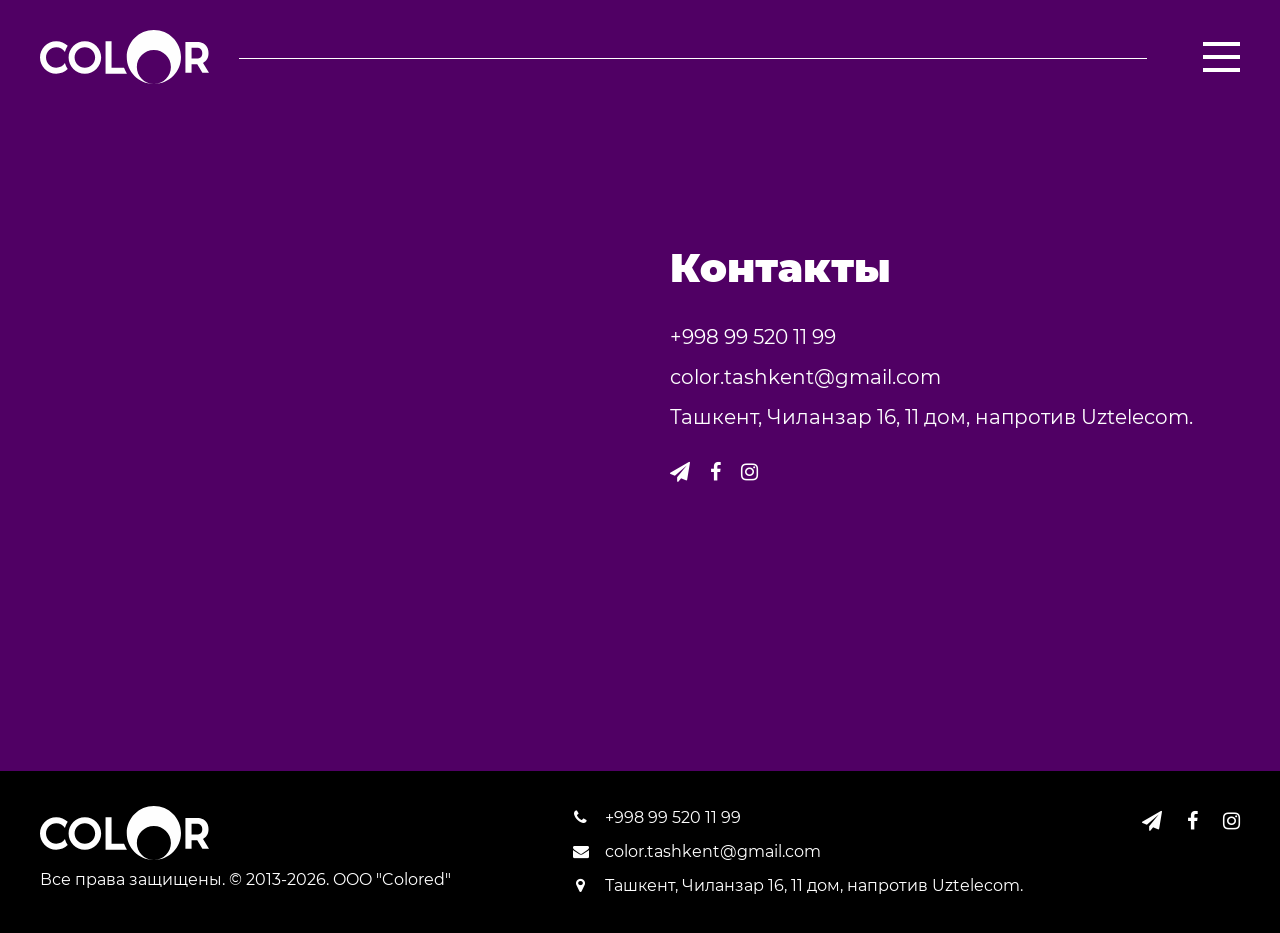
<file: color/contacts.html>
<!doctype html>
<html lang="en">
<head>
    <meta charset="UTF-8">
    <meta name="viewport"
          content="width=device-width, user-scalable=no, initial-scale=1.0, maximum-scale=1.0, minimum-scale=1.0">
    <meta http-equiv="X-UA-Compatible" content="ie=edge">
    <title>Главная</title>

    <link rel="shortcut icon" href="img/favicon.ico" type="image/x-icon">
<link rel="stylesheet" href="libs/font-awesome.min.css">
<link rel="stylesheet" href="libs/reset.css">
<link rel="stylesheet" href="libs/bootstrap/css/bootstrap.min.css">
<link rel="stylesheet" href="libs/animate.min.css">
<link rel="stylesheet" href="libs/aos/aos.css">
<link rel="stylesheet" href="css/main.min.css">



    <link rel="stylesheet" href="libs/owlcarousel/owl.carousel.min.css" type="text/css"/>
</head>
<body class="violet-bg contacts-page">

<div class="mobile-nav hide">

    <div class="mobile-nav__inner">
       <div class="my-container">
           <a class="hamburger-menu">
               <div class="bar"></div>
           </a>
       </div>

        <div class="mobile__menu">
            <ul>
                <li><a href="index.html">Фото</a></li>
                <li><a href="design.html">Дизайн</a></li>
                <li><a href="bantik.html">Подарки</a></li>
                <li><a href="contacts.html">Контакты</a></li>

            </ul>
        </div>

    </div>


</div>


<header class="header" data-aos="fade-up" data-aos-delay="100" data-aos-duration="500">
    <div class="my-container">
        <div class="header__wrap">
            <a href="index.html" class="logo">
                <svg width="169" height="54" viewBox="0 0 169 54" fill="none">
                    <path fill-rule="evenodd" clip-rule="evenodd"
                          d="M44.8671 11.2097C53.8607 11.2097 61.151 18.4687 61.151 27.4232C61.151 36.3773 53.8603 43.6363 44.8671 43.6363C35.8736 43.6363 28.5833 36.3773 28.5833 27.4232C28.5833 18.4687 35.8736 11.2097 44.8671 11.2097ZM44.8671 17.2095C50.5326 17.2095 55.1254 21.7823 55.1254 27.4232C55.1254 33.0637 50.5326 37.6369 44.8671 37.6369C39.2017 37.6369 34.6092 33.064 34.6092 27.4232C34.6092 21.7823 39.2017 17.2095 44.8671 17.2095ZM16.2839 11.2097C20.735 11.2097 24.7683 12.9884 27.7073 15.8704C26.4681 17.6913 25.5145 19.7203 24.9086 21.8933C23.0827 19.0754 19.9025 17.2095 16.2839 17.2095C10.6184 17.2095 6.02598 21.7823 6.02598 27.4232C6.02598 33.0637 10.6184 37.6369 16.2839 37.6369C19.9025 37.6369 23.0827 35.771 24.9086 32.9531C25.5145 35.126 26.4681 37.1554 27.7073 38.976C24.7679 41.858 20.7347 43.6367 16.2839 43.6367C7.29035 43.6367 0 36.3776 0 27.4235C0 18.469 7.29035 11.21 16.2839 11.21V11.2097ZM86.9495 43.6363H71.5621H71.3057H65.5587V11.2097H71.5621V37.659H84.0443C84.8035 39.7643 85.781 41.7652 86.9495 43.6367V43.6363ZM162.267 23.1677C162.267 24.8717 161.785 26.1937 160.821 27.1336C159.857 28.0737 158.45 28.5434 156.599 28.5434H151.577V17.7914H156.599C158.45 17.7914 159.857 18.254 160.821 19.1797C161.785 20.105 162.267 21.4346 162.267 23.1677ZM169 42.8203L163.028 32.9058C164.778 32.0247 166.128 30.7543 167.079 29.0942C168.03 27.4351 168.506 25.4589 168.506 23.1677C168.506 20.8762 168.036 18.8931 167.098 17.2187C166.16 15.5441 164.822 14.2515 163.085 13.3414C161.347 12.4309 159.3 11.9752 156.941 11.9752H145.415V42.8206H151.577V34.2281H156.941H157.246L162.381 42.8206H169V42.8203ZM113.879 0C128.857 0 140.999 12.0898 140.999 27.0028C140.999 41.7688 129.095 53.7642 114.321 53.9999C123.529 53.7661 130.921 46.2611 130.921 37.0371C130.921 27.6652 123.291 20.0684 113.879 20.0684C104.467 20.0684 96.8362 27.6656 96.8362 37.0371C96.8362 46.2611 104.228 53.7661 113.436 53.9999C98.6625 53.7642 86.7584 41.7685 86.7584 27.0028C86.7584 12.0898 98.9009 0 113.879 0L113.879 0Z"
                          fill="#FEFEFE"/>
                </svg>
            </a>

            <div class="header__border">

            </div>

            <div class="header__menu">

            </div>

            <a class="hamburger-menu">
                <div class="bar"></div>
            </a>

        </div>
    </div>
</header>



<div class="my-container">
    <section class="section mt-0">
        <div class="section__body mt-0">
            <div class="contacts">
                <div class="contacts__map"
                     data-aos="fade-up"
                     data-aos-delay="300"
                     data-aos-duration="500"
                >
                    <iframe
                            src="https://www.google.com/maps/embed?pb=!1m18!1m12!1m3!1d2998.457066864797!2d69.20052637379995!3d41.277155945572495!2m3!1f0!2f0!3f0!3m2!1i1024!2i768!4f13.1!3m3!1m2!1s0x38ae8943dca35c2f%3A0x4153a1918c37f359!2z0KTQvtGC0L7RgdGC0YPQtNC40Y8gIkNvbG9yIg!5e0!3m2!1sru!2s!4v1619345835436!5m2!1sru!2s"
                            width="100%"
                            height="450"
                            style="border:0;"
                            allowfullscreen=""
                            loading="lazy"
                    ></iframe>
                </div>

                <div class="contacts__text">
                    <h2 class="contacts__title"
                        data-aos="fade-up"
                        data-aos-delay="300"
                        data-aos-duration="500"
                    >Контакты</h2>
                    <div class="contacts__body">
                        <a href="#!" class="contacts__item"
                           data-aos="fade-up"
                           data-aos-delay="300"
                           data-aos-duration="500"
                        >
                            +998 99 520 11 99
                        </a>
                        <a href="#!" class="contacts__item"
                           data-aos="fade-up"
                           data-aos-delay="300"
                           data-aos-duration="500"
                        >
                            color.tashkent@gmail.com
                        </a>
                        <a href="#!" class="contacts__item"
                           data-aos="fade-up"
                           data-aos-delay="300"
                           data-aos-duration="500"
                        >
                            Ташкент, Чиланзар 16, 11 дом, напротив Uztelecom.
                        </a>
                    </div>
                    <div class="socials">
                        <a href="#!" class="socials__item"
                           data-aos="fade-up"
                           data-aos-delay="300"
                           data-aos-duration="500"
                        >
                            <i class="fa fa-paper-plane" aria-hidden="true"></i>
                        </a>
                        <a href="#!" class="socials__item"
                           data-aos="fade-up"
                           data-aos-delay="300"
                           data-aos-duration="500"
                        >
                            <i class="fa fa-facebook" aria-hidden="true"></i>
                        </a>
                        <a href="#!" class="socials__item"
                           data-aos="fade-up"
                           data-aos-delay="300"
                           data-aos-duration="500"
                        >
                            <i class="fa fa-instagram" aria-hidden="true"></i>
                        </a>
                    </div>
                </div>
            </div>
        </div>
    </section>
</div>


<footer class="footer">
    <div class="my-container">
        <div class="footer__wrap">
            <div class="footer__item">
                <div class="copyright">
                    <a href="index.html" class="footer__logo">
                        <img src="./img/svg/logo.svg" alt="">
                    </a>
                    <h5>Все права защищены. &copy; 2013-<span id="year"></span>. OOO "Colored" </h5>
                </div>
            </div>

            <div class="footer__item">
                <div class="footer__contacts">
                    <a href="tel: +998 99 520 11 99" class="footer__contacts-item">
                        <i class="fa fa-phone" aria-hidden="true"></i>
                        +998 99 520 11 99</a>
                    <a href="mailto: color.tashkent@gmail.com" class="footer__contacts-item">
                        <i class="fa fa-envelope" aria-hidden="true"></i>
                        color.tashkent@gmail.com</a>
                    <a href="#!" class="footer__contacts-item">
                        <i class="fa fa-map-marker" aria-hidden="true"></i>
                        Ташкент, Чиланзар 16, 11 дом, напротив Uztelecom.</a>
                </div>
            </div>
            <div class="footer__item">
                <div class="footer__socials">

                    <a href="" class="footer__socials-item">
                        <i class="fa fa-paper-plane" aria-hidden="true"></i>
                    </a>
                    <a href="" class="footer__socials-item">
                        <i class="fa fa-facebook" aria-hidden="true"></i>
                    </a>
                    <a href="" class="footer__socials-item">
                        <i class="fa fa-instagram" aria-hidden="true"></i>
                    </a>

                </div>
            </div>
        </div>
    </div>
</footer>

<script>
    document.getElementById("year").innerHTML = new Date().getFullYear();
</script>

<script src="libs/jquery-3.5.1.min.js"></script>
<script src="libs/bootstrap/js/popper.js"></script>
<script src="libs/bootstrap/js/bootstrap.min.js"></script>
<script src="libs/inputMask.min.js"></script>
<script src="libs/aos/aos.js"></script>
<script src="libs/parallax/jquery.parallax.min.js"></script>
<script src="js/main.js"></script>




<script src="libs/owlcarousel/owl.carousel.min.js"></script>
<script src="libs/match-height.js"></script>

<script>
    $(document).ready(function () {
        let $scene = $('.parallax-js').parallax({
            scalarX: 100,
            scalarY: 100,
        });
    });

    $('.photosession__slider').owlCarousel({
        loop: true,
        margin: 30,
        nav: true,
        responsive: {
            0: {
                items: 1
            },
            600: {
                items: 3
            },
            1000: {
                items: 3
            }
        }
    })

    $(function () {
        $('.photosession__slider-item').matchHeight();
    });


</script>

</body>


</html>
</file>
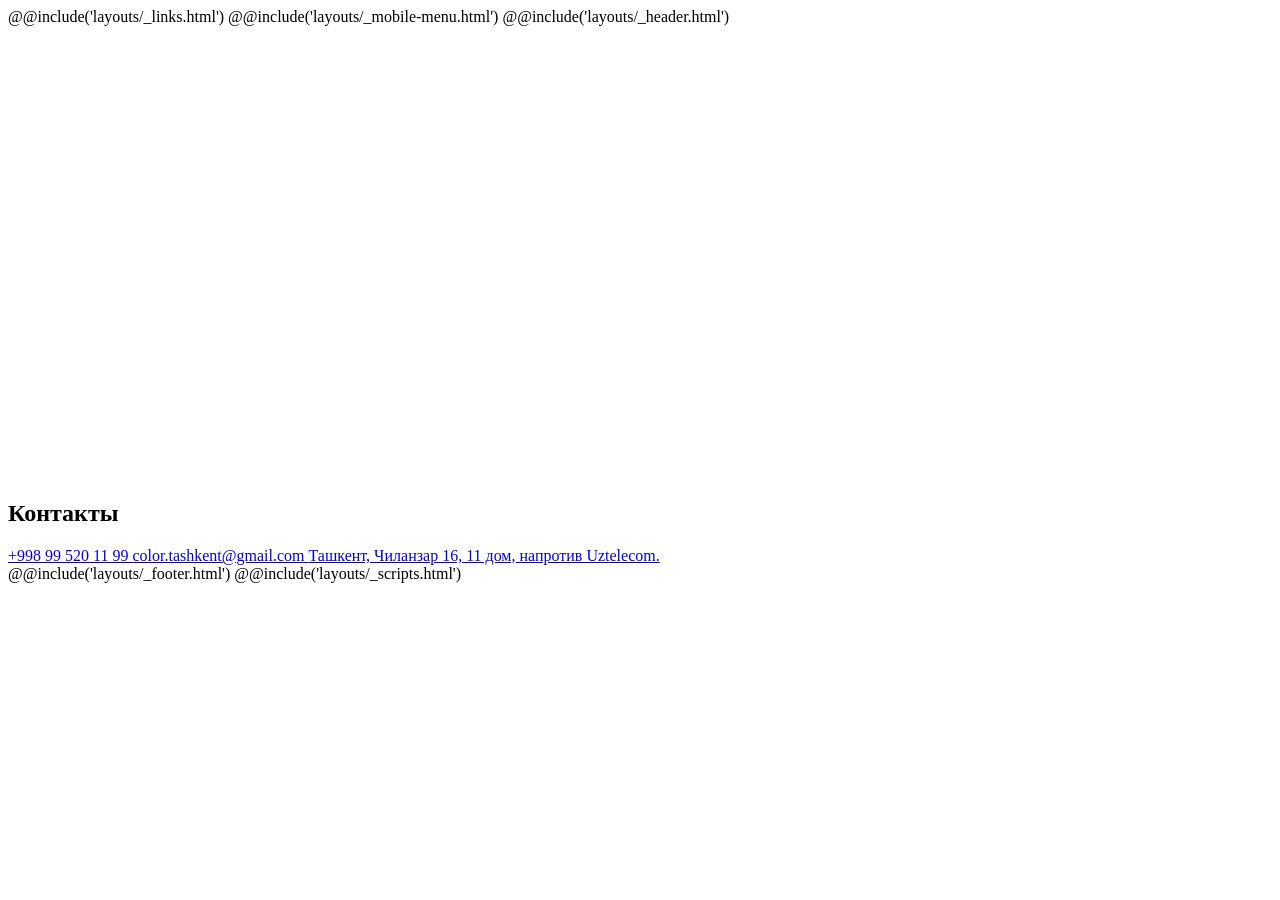
<file: src/contacts.html>
<!doctype html>
<html lang="en">
<head>
    <meta charset="UTF-8">
    <meta name="viewport"
          content="width=device-width, user-scalable=no, initial-scale=1.0, maximum-scale=1.0, minimum-scale=1.0">
    <meta http-equiv="X-UA-Compatible" content="ie=edge">
    <title>Главная</title>

    @@include('layouts/_links.html')
    <link rel="stylesheet" href="libs/owlcarousel/owl.carousel.min.css" type="text/css"/>
</head>
<body class="violet-bg contacts-page">

@@include('layouts/_mobile-menu.html')

@@include('layouts/_header.html')

<div class="my-container">
    <section class="section mt-0">
        <div class="section__body mt-0">
            <div class="contacts">
                <div class="contacts__map"
                     data-aos="fade-up"
                     data-aos-delay="300"
                     data-aos-duration="500"
                >
                    <iframe
                            src="https://www.google.com/maps/embed?pb=!1m18!1m12!1m3!1d2998.457066864797!2d69.20052637379995!3d41.277155945572495!2m3!1f0!2f0!3f0!3m2!1i1024!2i768!4f13.1!3m3!1m2!1s0x38ae8943dca35c2f%3A0x4153a1918c37f359!2z0KTQvtGC0L7RgdGC0YPQtNC40Y8gIkNvbG9yIg!5e0!3m2!1sru!2s!4v1619345835436!5m2!1sru!2s"
                            width="100%"
                            height="450"
                            style="border:0;"
                            allowfullscreen=""
                            loading="lazy"
                    ></iframe>
                </div>

                <div class="contacts__text">
                    <h2 class="contacts__title"
                        data-aos="fade-up"
                        data-aos-delay="300"
                        data-aos-duration="500"
                    >Контакты</h2>
                    <div class="contacts__body">
                        <a href="#!" class="contacts__item"
                           data-aos="fade-up"
                           data-aos-delay="300"
                           data-aos-duration="500"
                        >
                            +998 99 520 11 99
                        </a>
                        <a href="#!" class="contacts__item"
                           data-aos="fade-up"
                           data-aos-delay="300"
                           data-aos-duration="500"
                        >
                            color.tashkent@gmail.com
                        </a>
                        <a href="#!" class="contacts__item"
                           data-aos="fade-up"
                           data-aos-delay="300"
                           data-aos-duration="500"
                        >
                            Ташкент, Чиланзар 16, 11 дом, напротив Uztelecom.
                        </a>
                    </div>
                    <div class="socials">
                        <a href="#!" class="socials__item"
                           data-aos="fade-up"
                           data-aos-delay="300"
                           data-aos-duration="500"
                        >
                            <i class="fa fa-paper-plane" aria-hidden="true"></i>
                        </a>
                        <a href="#!" class="socials__item"
                           data-aos="fade-up"
                           data-aos-delay="300"
                           data-aos-duration="500"
                        >
                            <i class="fa fa-facebook" aria-hidden="true"></i>
                        </a>
                        <a href="#!" class="socials__item"
                           data-aos="fade-up"
                           data-aos-delay="300"
                           data-aos-duration="500"
                        >
                            <i class="fa fa-instagram" aria-hidden="true"></i>
                        </a>
                    </div>
                </div>
            </div>
        </div>
    </section>
</div>


@@include('layouts/_footer.html')

@@include('layouts/_scripts.html')


<script src="libs/owlcarousel/owl.carousel.min.js"></script>
<script src="libs/match-height.js"></script>

<script>
    $(document).ready(function () {
        let $scene = $('.parallax-js').parallax({
            scalarX: 100,
            scalarY: 100,
        });
    });

    $('.photosession__slider').owlCarousel({
        loop: true,
        margin: 30,
        nav: true,
        responsive: {
            0: {
                items: 1
            },
            600: {
                items: 3
            },
            1000: {
                items: 3
            }
        }
    })

    $(function () {
        $('.photosession__slider-item').matchHeight();
    });


</script>

</body>


</html>
</file>
<file: color/css/main.min.css>
@font-face{font-family:Montserrat-Regular;font-display:swap;src:url(../fonts/Montserrat-Regular.woff) format("woff"),url(../fonts/Montserrat-Regular.woff2) format("woff2");font-weight:400;font-style:normal}@font-face{font-family:Montserrat-Medium;font-display:swap;src:url(../fonts/Montserrat-Medium.woff) format("woff"),url(../fonts/Montserrat-Medium.woff2) format("woff2");font-weight:500;font-style:normal}@font-face{font-family:Montserrat-Bold;font-display:swap;src:url(../fonts/Montserrat-Bold.woff) format("woff"),url(../fonts/Montserrat-Bold.woff2) format("woff2");font-weight:700;font-style:normal}@font-face{font-family:Montserrat-Black;font-display:swap;src:url(../fonts/Montserrat-Black.woff) format("woff"),url(../fonts/Montserrat-Black.woff2) format("woff2");font-weight:900;font-style:normal}html{scroll-behavior:smooth}*{-webkit-box-sizing:border-box;box-sizing:border-box}body{width:100%;margin:0 auto;padding:0;overflow-x:hidden;position:relative;-webkit-font-smoothing:antialiased;text-rendering:optimizeLegibility;font-family:Montserrat-Regular,sans-serif;font-weight:400;min-height:100vh}a,h1,h2,h3,h4,h5,h6,li,p,ul{padding:0;margin:0}a,a:active,a:focus,a:hover{color:#fff;text-decoration:none;outline:0}button{outline:0!important;border:transparent}input{text-decoration:none;outline:0}ul li{list-style-type:none}.my-container{width:100%;max-width:1260px;margin-left:auto;margin-right:auto;display:block;padding-left:15px;padding-right:15px}::-webkit-scrollbar{width:8px;height:8px}::-webkit-scrollbar-track{background:#fff}::-webkit-scrollbar-thumb{background:#500064}.bold-text{font-family:Montserrat-Black,sans-serif;font-weight:700}@-webkit-keyframes fade-in{0%{opacity:0}100%{opacity:1}}@keyframes fade-in{0%{opacity:0}100%{opacity:1}}@-webkit-keyframes text-focus-in{0%{-webkit-filter:blur(12px);filter:blur(12px);opacity:0}100%{-webkit-filter:blur(0);filter:blur(0);opacity:1}}@keyframes text-focus-in{0%{-webkit-filter:blur(12px);filter:blur(12px);opacity:0}100%{-webkit-filter:blur(0);filter:blur(0);opacity:1}}@-webkit-keyframes jello-horizontal{0%{-webkit-transform:scale3d(1,1,1);transform:scale3d(1,1,1)}30%{-webkit-transform:scale3d(1.25,.75,1);transform:scale3d(1.25,.75,1)}40%{-webkit-transform:scale3d(.75,1.25,1);transform:scale3d(.75,1.25,1)}50%{-webkit-transform:scale3d(1.15,.85,1);transform:scale3d(1.15,.85,1)}65%{-webkit-transform:scale3d(.95,1.05,1);transform:scale3d(.95,1.05,1)}75%{-webkit-transform:scale3d(1.05,.95,1);transform:scale3d(1.05,.95,1)}100%{-webkit-transform:scale3d(1,1,1);transform:scale3d(1,1,1)}}@keyframes jello-horizontal{0%{-webkit-transform:scale3d(1,1,1);transform:scale3d(1,1,1)}30%{-webkit-transform:scale3d(1.25,.75,1);transform:scale3d(1.25,.75,1)}40%{-webkit-transform:scale3d(.75,1.25,1);transform:scale3d(.75,1.25,1)}50%{-webkit-transform:scale3d(1.15,.85,1);transform:scale3d(1.15,.85,1)}65%{-webkit-transform:scale3d(.95,1.05,1);transform:scale3d(.95,1.05,1)}75%{-webkit-transform:scale3d(1.05,.95,1);transform:scale3d(1.05,.95,1)}100%{-webkit-transform:scale3d(1,1,1);transform:scale3d(1,1,1)}}@-webkit-keyframes fade-in{0%{opacity:0}100%{opacity:1}}@keyframes fade-in{0%{opacity:0}100%{opacity:1}}@-webkit-keyframes text-focus-in{0%{-webkit-filter:blur(12px);filter:blur(12px);opacity:0}100%{-webkit-filter:blur(0);filter:blur(0);opacity:1}}@keyframes text-focus-in{0%{-webkit-filter:blur(12px);filter:blur(12px);opacity:0}100%{-webkit-filter:blur(0);filter:blur(0);opacity:1}}@-webkit-keyframes jello-horizontal{0%{-webkit-transform:scale3d(1,1,1);transform:scale3d(1,1,1)}30%{-webkit-transform:scale3d(1.25,.75,1);transform:scale3d(1.25,.75,1)}40%{-webkit-transform:scale3d(.75,1.25,1);transform:scale3d(.75,1.25,1)}50%{-webkit-transform:scale3d(1.15,.85,1);transform:scale3d(1.15,.85,1)}65%{-webkit-transform:scale3d(.95,1.05,1);transform:scale3d(.95,1.05,1)}75%{-webkit-transform:scale3d(1.05,.95,1);transform:scale3d(1.05,.95,1)}100%{-webkit-transform:scale3d(1,1,1);transform:scale3d(1,1,1)}}@keyframes jello-horizontal{0%{-webkit-transform:scale3d(1,1,1);transform:scale3d(1,1,1)}30%{-webkit-transform:scale3d(1.25,.75,1);transform:scale3d(1.25,.75,1)}40%{-webkit-transform:scale3d(.75,1.25,1);transform:scale3d(.75,1.25,1)}50%{-webkit-transform:scale3d(1.15,.85,1);transform:scale3d(1.15,.85,1)}65%{-webkit-transform:scale3d(.95,1.05,1);transform:scale3d(.95,1.05,1)}75%{-webkit-transform:scale3d(1.05,.95,1);transform:scale3d(1.05,.95,1)}100%{-webkit-transform:scale3d(1,1,1);transform:scale3d(1,1,1)}}.violet-bg{background:#500064;color:#fff}.light-bg{background-color:#fff;color:#500064}.light-bg .main-btn{border-color:#500064;color:#500064}.light-bg .main-btn:hover{color:#fff;background-color:#500064}.light-bg .logo path{fill:#500064}.light-bg .header__border{border-color:#500064}.light-bg .mobile-nav__inner .bar{background:0 0}.light-bg .mobile-nav__inner .bar::before{background:#fff}.light-bg .mobile-nav__inner .bar::after{background:#fff}.light-bg .bar{background:#500064}.light-bg .bar::before{background:#500064}.light-bg .bar::after{background:#500064}.light-bg .hero__banner{color:#500064}.light-bg h1,.light-bg h2,.light-bg h3,.light-bg h4,.light-bg h5,.light-bg h6,.light-bg p{color:#500064}.light-bg .accordion__heading:hover h2{color:#fff}.light-bg .accordion__heading.active h2{color:#fff}.pink-bg{background-color:#ffdfe0;color:#500064}.pink-bg .main-btn{border-color:#500064;color:#500064}.pink-bg .main-btn:hover{background-color:#500064;color:#fff}.pink-bg .logo path{fill:#500064}.pink-bg .header__border{border-color:#500064}.pink-bg .mobile-nav__inner .bar{background:0 0}.pink-bg .mobile-nav__inner .bar::before{background:#fff}.pink-bg .mobile-nav__inner .bar::after{background:#fff}.pink-bg .bar{background:#500064}.pink-bg .bar::before{background:#500064}.pink-bg .bar::after{background:#500064}.pink-bg .hero__banner{color:#500064}.pink-bg h1,.pink-bg h2,.pink-bg h3,.pink-bg h4,.pink-bg h5,.pink-bg h6,.pink-bg p{color:#500064}.pink-bg .hero__banner-link{color:#500064}.hamburger-menu{position:relative;cursor:pointer}.bar,.bar:after,.bar:before{width:37px;height:4px}.bar{position:relative;-webkit-transform:translateY(25px);-ms-transform:translateY(25px);transform:translateY(25px);background:#fff;-webkit-transition:all 0s .3s;-o-transition:all 0s .3s;transition:all 0s .3s}.bar.animate{background:rgba(255,255,255,0)}.bar.animate::after{top:0;-webkit-transform:rotate(45deg);-ms-transform:rotate(45deg);transform:rotate(45deg);-webkit-transition:top .3s cubic-bezier(.23,1,.32,1),-webkit-transform .3s .3s cubic-bezier(.23,1,.32,1);transition:top .3s cubic-bezier(.23,1,.32,1),-webkit-transform .3s .3s cubic-bezier(.23,1,.32,1);-o-transition:top .3s cubic-bezier(.23,1,.32,1),transform .3s .3s cubic-bezier(.23,1,.32,1);transition:top .3s cubic-bezier(.23,1,.32,1),transform .3s .3s cubic-bezier(.23,1,.32,1);transition:top .3s cubic-bezier(.23,1,.32,1),transform .3s .3s cubic-bezier(.23,1,.32,1),-webkit-transform .3s .3s cubic-bezier(.23,1,.32,1)}.bar.animate::before{bottom:0;-webkit-transform:rotate(-45deg);-ms-transform:rotate(-45deg);transform:rotate(-45deg);-webkit-transition:bottom .3s cubic-bezier(.23,1,.32,1),-webkit-transform .3s .3s cubic-bezier(.23,1,.32,1);transition:bottom .3s cubic-bezier(.23,1,.32,1),-webkit-transform .3s .3s cubic-bezier(.23,1,.32,1);-o-transition:bottom .3s cubic-bezier(.23,1,.32,1),transform .3s .3s cubic-bezier(.23,1,.32,1);transition:bottom .3s cubic-bezier(.23,1,.32,1),transform .3s .3s cubic-bezier(.23,1,.32,1);transition:bottom .3s cubic-bezier(.23,1,.32,1),transform .3s .3s cubic-bezier(.23,1,.32,1),-webkit-transform .3s .3s cubic-bezier(.23,1,.32,1)}.bar::before{content:"";position:absolute;left:0;bottom:13px;background:#fff;-webkit-transition:bottom .3s .3s cubic-bezier(.23,1,.32,1),-webkit-transform .3s cubic-bezier(.23,1,.32,1);transition:bottom .3s .3s cubic-bezier(.23,1,.32,1),-webkit-transform .3s cubic-bezier(.23,1,.32,1);-o-transition:bottom .3s .3s cubic-bezier(.23,1,.32,1),transform .3s cubic-bezier(.23,1,.32,1);transition:bottom .3s .3s cubic-bezier(.23,1,.32,1),transform .3s cubic-bezier(.23,1,.32,1);transition:bottom .3s .3s cubic-bezier(.23,1,.32,1),transform .3s cubic-bezier(.23,1,.32,1),-webkit-transform .3s cubic-bezier(.23,1,.32,1)}.bar::after{content:"";position:absolute;left:0;top:13px;background:#fff;-webkit-transition:top .3s .3s cubic-bezier(.23,1,.32,1),-webkit-transform .3s cubic-bezier(.23,1,.32,1);transition:top .3s .3s cubic-bezier(.23,1,.32,1),-webkit-transform .3s cubic-bezier(.23,1,.32,1);-o-transition:top .3s .3s cubic-bezier(.23,1,.32,1),transform .3s cubic-bezier(.23,1,.32,1);transition:top .3s .3s cubic-bezier(.23,1,.32,1),transform .3s cubic-bezier(.23,1,.32,1);transition:top .3s .3s cubic-bezier(.23,1,.32,1),transform .3s cubic-bezier(.23,1,.32,1),-webkit-transform .3s cubic-bezier(.23,1,.32,1)}.show{left:0;opacity:1}.hide{opacity:0;left:100%}.mobile-nav{background:#500064;position:fixed;top:0;z-index:100;width:100vw;height:100vh;text-align:center;display:-webkit-box;display:-ms-flexbox;display:flex;-webkit-box-align:center;-ms-flex-align:center;align-items:center;-webkit-box-pack:center;-ms-flex-pack:center;justify-content:center;padding:0}.mobile-nav__inner{width:100%;display:-webkit-box;display:-ms-flexbox;display:flex;-webkit-box-orient:vertical;-webkit-box-direction:normal;-ms-flex-direction:column;flex-direction:column;min-height:100vh;padding:30px 0}.mobile-nav__inner .hamburger-menu{width:40px;height:45px;margin-left:auto}.mobile-nav .hamburger-menu{margin-bottom:50px;display:-webkit-box;display:-ms-flexbox;display:flex;-webkit-box-pack:end;-ms-flex-pack:end;justify-content:flex-end}.mobile-nav .mobile__menu{display:-webkit-box;display:-ms-flexbox;display:flex;-webkit-box-align:center;-ms-flex-align:center;align-items:center;-webkit-box-pack:center;-ms-flex-pack:center;justify-content:center;min-height:80vh}.mobile-nav .mobile__menu ul{display:-webkit-inline-box;display:-ms-inline-flexbox;display:inline-flex;-ms-flex-wrap:wrap;flex-wrap:wrap;-webkit-box-orient:vertical;-webkit-box-direction:normal;-ms-flex-direction:column;flex-direction:column;position:relative;list-style:none;margin-top:auto;margin-bottom:auto;text-align:left}.mobile-nav .mobile__menu ul li{display:block}.mobile-nav .mobile__menu a{text-align:center;font-size:4vw;color:#fff;opacity:0;-webkit-transition:opacity .9s ease-in-out;-o-transition:opacity .9s ease-in-out;transition:opacity .9s ease-in-out;text-transform:uppercase;font-family:Montserrat-Black,sans-serif;display:-webkit-inline-box;display:-ms-inline-flexbox;display:inline-flex;margin:10px 0;position:relative}.mobile-nav .mobile__menu a:hover::before{width:100%}.mobile-nav .mobile__menu a::before{content:'';position:absolute;top:calc(100% + 3px);width:0;height:5px;background-color:#fff;-webkit-transition:.3s;-o-transition:.3s;transition:.3s}.mobile-nav.show a{text-align:center;font-size:4vw;color:#fff;opacity:1}body{position:relative;z-index:1}.hero__banner-wrap{display:-webkit-box;display:-ms-flexbox;display:flex;-ms-flex-wrap:wrap;flex-wrap:wrap;width:100%;min-height:calc(100vh - 154px)}.hero__banner-content{width:50%;display:-webkit-box;display:-ms-flexbox;display:flex;-webkit-box-orient:vertical;-webkit-box-direction:normal;-ms-flex-direction:column;flex-direction:column;-ms-flex-wrap:wrap;flex-wrap:wrap;-webkit-box-pack:center;-ms-flex-pack:center;justify-content:center}.hero__banner-heading{max-width:600px;font-size:70px;font-family:Monsterrat-Bold,sans-serif;font-weight:700;text-transform:uppercase}.hero__banner-text{font-size:20px;margin-top:20px}.hero__banner-flex{display:-webkit-box;display:-ms-flexbox;display:flex;-ms-flex-wrap:wrap;flex-wrap:wrap;width:100%;-webkit-box-align:center;-ms-flex-align:center;align-items:center;margin-top:50px}.hero__banner .main-btn{margin-right:44px}.hero__banner-link{font-size:20px}.hero__banner-link .fa{margin-right:10px}.hero__banner-photo{width:50%;position:relative;display:-webkit-box;display:-ms-flexbox;display:flex;-webkit-box-align:center;-ms-flex-align:center;align-items:center;-webkit-box-pack:center;-ms-flex-pack:center;justify-content:center;padding:20px 20px 20px 100px}.hero__banner-bg{padding:50px 50px 50px 100px;position:absolute;top:0;left:0;-o-object-fit:contain;object-fit:contain;width:100%;height:100%;z-index:1}.hero__banner-img{position:relative;z-index:2;width:100%;-o-object-fit:contain;object-fit:contain}.hero__advantages{margin-top:70px;display:-webkit-box;display:-ms-flexbox;display:flex;-ms-flex-wrap:wrap;flex-wrap:wrap}.hero__advantages-item{max-width:150px;margin-right:20px;margin-bottom:20px}.hero__advantages-icon{margin-bottom:10px;min-height:50px;display:-webkit-box;display:-ms-flexbox;display:flex;-webkit-box-align:center;-ms-flex-align:center;align-items:center}.hero__advantages-text{font-size:16px;line-height:normal}.section{color:#fff;padding:100px 0}.section__title{max-width:80%;margin:0 auto;text-align:center;font-size:72px;font-family:Montserrat-Bold,sans-serif;font-weight:700;text-transform:uppercase}.section__subtitle{font-size:20px;text-align:center;text-transform:uppercase;margin-top:15px}.section__body{margin-top:50px}.category__wrap{width:100%;display:-webkit-box;display:-ms-flexbox;display:flex;-webkit-box-orient:vertical;-webkit-box-direction:normal;-ms-flex-direction:column;flex-direction:column}.category__item{display:-webkit-box;display:-ms-flexbox;display:flex;max-width:53%;width:100%;position:relative;margin-top:-150px}.category__item:first-child{margin-top:0}.category__item-left{margin-right:auto;padding-left:40px}.category__item-left .category__item-title{-webkit-transform:rotate(-90deg) translateX(7%);-ms-transform:rotate(-90deg) translateX(7%);transform:rotate(-90deg) translateX(7%);top:50%;left:-110px}.category__item-left .category__item-photo{margin-left:auto}.category__item-right{margin-left:auto;padding-right:40px;position:relative;z-index:2}.category__item-right .category__item-title{-webkit-transform:rotate(90deg) translateX(7%);-ms-transform:rotate(90deg) translateX(7%);transform:rotate(90deg) translateX(7%);top:50%;right:-110px}.category__item-right .category__item-photo{margin-right:auto}.category__item-title{width:300px;overflow:hidden;position:absolute;text-align:center}.category__item-photo{max-width:570px;width:100%;-webkit-box-shadow:rgba(50,50,93,.25) 0 30px 60px -12px,rgba(0,0,0,.3) 0 18px 36px -18px;box-shadow:rgba(50,50,93,.25) 0 30px 60px -12px,rgba(0,0,0,.3) 0 18px 36px -18px}.category__item-photo img{width:100%;-o-object-fit:contain;object-fit:contain}.about{display:-webkit-box;display:-ms-flexbox;display:flex;width:100%}.about__title{font-size:70px;font-family:Montserrat-Black,sans-serif;color:#fff;text-transform:uppercase}.about__body{margin-top:50px}.about__body p{font-size:20px}.about__photo{position:-webkit-sticky;position:sticky;top:20px;height:100%;max-width:340px;width:100%;margin-right:60px;margin-top:140px}.about__content{width:100%;-webkit-box-flex:0;-ms-flex:0 0 1;flex:0 0 1}.photosession__slider .owl-nav{display:block!important}.photosession__slider .owl-nav span{font-size:100px}.photosession__slider .owl-prev{position:absolute;top:50%;-webkit-transform:translateY(-55%);-ms-transform:translateY(-55%);transform:translateY(-55%);left:-70px}.photosession__slider .owl-next{position:absolute;top:50%;-webkit-transform:translateY(-55%);-ms-transform:translateY(-55%);transform:translateY(-55%);right:-70px}.photosession__slider-item{padding:40px;border:1px solid #fff;display:-webkit-box;display:-ms-flexbox;display:flex;-webkit-box-orient:vertical;-webkit-box-direction:normal;-ms-flex-direction:column;flex-direction:column}.photosession__slider-title{font-size:30px;text-transform:uppercase;font-family:Montserrat-Bold,sans-serif}.photosession__slider-content{margin-top:20px;margin-bottom:20px}.photosession__slider-text{font-size:16px}.photosession__slider-price{margin-top:auto}.photosession__slider .main-btn{margin-top:30px;text-align:center}.portfolio__wrap{display:grid;grid-gap:30px;grid-template-columns:repeat(auto-fit,minmax(370px,1fr));grid-auto-rows:300px}.portfolio__item{position:relative}.portfolio__item img{width:100%;height:100%;border-radius:3px;-o-object-fit:cover;object-fit:cover;-webkit-transition:.3s;-o-transition:.3s;transition:.3s}.portfolio__item img:hover{cursor:pointer;-webkit-transform:scale(1.01);-ms-transform:scale(1.01);transform:scale(1.01)}.portfolio__item:nth-child(even){grid-row:span 2}.category-design__item{max-width:760px;width:100%;min-height:400px;overflow:hidden;position:relative;display:-webkit-box;display:-ms-flexbox;display:flex;-webkit-box-align:center;-ms-flex-align:center;align-items:center;padding:40px;margin-bottom:30px;-webkit-box-shadow:rgba(255,255,255,.1) 0 1px 1px 0 inset,rgba(50,50,93,.25) 0 50px 100px -20px,rgba(0,0,0,.3) 0 30px 60px -30px;box-shadow:rgba(255,255,255,.1) 0 1px 1px 0 inset,rgba(50,50,93,.25) 0 50px 100px -20px,rgba(0,0,0,.3) 0 30px 60px -30px}.category-design__item:hover .category-design__photo img{-webkit-transform:scale(1.1);-ms-transform:scale(1.1);transform:scale(1.1)}.category-design__item:last-child{margin-bottom:0}.category-design__item.left{margin-right:auto;-webkit-box-pack:end;-ms-flex-pack:end;justify-content:flex-end;text-align:right}.category-design__item.right{margin-left:auto;-webkit-box-pack:start;-ms-flex-pack:start;justify-content:flex-start}.category-design__item.right .category-design__title{-webkit-text-stroke-color:#500064}.category-design__item.right .category-design__photo::after{background:#000;background:-o-linear-gradient(190deg,rgba(0,0,0,0) 0,#fff 60%);background:linear-gradient(260deg,rgba(0,0,0,0) 0,#fff 60%)}.category-design__photo{position:absolute;top:0;left:0;width:100%;height:100%;z-index:0}.category-design__photo::after{content:'';position:absolute;top:0;left:0;width:100%;height:100%;background:#000;background:-webkit-gradient(linear,left top,right top,from(rgba(0,0,0,0)),color-stop(60%,#3a0049));background:-o-linear-gradient(left,rgba(0,0,0,0) 0,#3a0049 60%);background:linear-gradient(90deg,rgba(0,0,0,0) 0,#3a0049 60%)}.category-design__photo img{-webkit-transition:.5s;-o-transition:.5s;transition:.5s;width:100%;height:100%;-o-object-fit:cover;object-fit:cover}.category-design__title{position:relative;z-index:3;font-size:56px;font-family:Montserrat-Black,sans-serif;text-transform:uppercase;color:transparent!important;-webkit-text-stroke-width:1px;-webkit-text-stroke-color:#fff;-webkit-transition:1s;-o-transition:1s;transition:1s}.accordion__item{margin-bottom:36px;-webkit-transition:.3s;-o-transition:.3s;transition:.3s}.accordion__item:last-child{margin-bottom:0}.accordion__item:hover .accordion__heading{border-color:#500064;background-color:#500064;-webkit-box-shadow:rgba(149,157,165,.2) 0 8px 24px;box-shadow:rgba(149,157,165,.2) 0 8px 24px}.accordion__heading{padding:20px;border:2px solid #b6b6b6;color:#500064;cursor:pointer;-webkit-transition:.3s;-o-transition:.3s;transition:.3s;display:-webkit-box;display:-ms-flexbox;display:flex;-webkit-box-align:center;-ms-flex-align:center;align-items:center;-webkit-box-pack:start;-ms-flex-pack:start;justify-content:flex-start}.accordion__heading:hover .accordion__heading-icon .fa{color:#fff}.accordion__heading.active{border-color:#500064!important;background-color:#500064}.accordion__heading.active .accordion__heading-icon .fa{-webkit-transform:rotate(180deg);-ms-transform:rotate(180deg);transform:rotate(180deg);color:#fff}.accordion__heading h2{margin-right:20px}.accordion__heading-icon{display:-webkit-box;display:-ms-flexbox;display:flex;-webkit-box-align:center;-ms-flex-align:center;align-items:center;-webkit-box-pack:center;-ms-flex-pack:center;justify-content:center;margin-left:auto;color:#500064}.accordion__heading-icon .fa{font-size:32px;color:#500064;-webkit-transition:.3s;-o-transition:.3s;transition:.3s}.accordion__body{display:none;margin-top:20px;padding:20px;line-height:1.6;-webkit-animation:fade-in 1.2s cubic-bezier(.39,.575,.565,1) both;animation:fade-in 1.2s cubic-bezier(.39,.575,.565,1) both}.accordion__body p{font-size:20px;line-height:1.6;color:#500064}.accordion__body ul li{list-style-type:decimal;color:#500064;font-size:20px;line-height:1.6;margin-bottom:10px}.price-list__wrap{display:grid;grid-template-columns:1fr 1fr 1fr 1fr;grid-gap:30px}.price-list__item{width:100%;height:300px;border:1px solid #dcdcdc;padding:28px;-webkit-transition:.3s;-o-transition:.3s;transition:.3s;overflow:hidden;display:-webkit-box;display:-ms-flexbox;display:flex;-webkit-box-orient:vertical;-webkit-box-direction:normal;-ms-flex-direction:column;flex-direction:column;-webkit-box-shadow:rgba(100,100,111,.2) 0 7px 29px 0;box-shadow:rgba(100,100,111,.2) 0 7px 29px 0}.price-list__item:hover{background-color:#500064;-webkit-transition:.5s;-o-transition:.5s;transition:.5s;-webkit-transition-delay:2s;-o-transition-delay:2s;transition-delay:2s;-webkit-box-shadow:none;box-shadow:none}.price-list__item:hover .price-list__numb{height:0}.price-list__item:hover .price-list__title{color:#fff;-webkit-transition-delay:.5s;-o-transition-delay:.5s;transition-delay:.5s;-webkit-transition:1s;-o-transition:1s;transition:1s}.price-list__item:hover .price-list__content{display:block}.price-list__item:hover .price-list__text{-webkit-transition-delay:.4s;-o-transition-delay:.4s;transition-delay:.4s;-webkit-transition:.3s;-o-transition:.3s;transition:.3s;-webkit-animation:text-focus-in .3s cubic-bezier(.55,.085,.68,.53) both;animation:text-focus-in .3s cubic-bezier(.55,.085,.68,.53) both}.price-list__item:hover .price-list__bottom{display:-webkit-box;display:-ms-flexbox;display:flex;-webkit-transition-delay:.8s;-o-transition-delay:.8s;transition-delay:.8s;-webkit-animation:text-focus-in .5s cubic-bezier(.55,.085,.68,.53) both;animation:text-focus-in .5s cubic-bezier(.55,.085,.68,.53) both}.price-list__numb{color:transparent!important;-webkit-text-stroke-width:1px;-webkit-text-stroke-color:#500064;font-size:80px;font-family:Montserrat-Black,sans-serif;-webkit-transition:.2s;-o-transition:.2s;transition:.2s;height:96px;overflow:hidden}.price-list__title{font-size:30px;font-family:Montserrat-Bold,sans-serif;margin-bottom:10px;-webkit-transition:.3s;-o-transition:.3s;transition:.3s}.price-list__content{display:none;margin-bottom:20px}.price-list__text{color:#fff!important;-webkit-transition:.3s;-o-transition:.3s;transition:.3s}.price-list__bottom{display:none;-webkit-box-align:center;-ms-flex-align:center;align-items:center;-webkit-box-pack:justify;-ms-flex-pack:justify;justify-content:space-between;width:100%;margin-top:auto}.price-list__info{margin-right:20px}.price-list__info h6{color:#fff}.price-list__telegram .fa{font-size:40px;color:#fff}.cta{display:-webkit-box;display:-ms-flexbox;display:flex;width:100%;margin-top:70px}.cta__icons{display:-webkit-box;display:-ms-flexbox;display:flex;-webkit-box-align:center;-ms-flex-align:center;align-items:center;width:100%;max-width:380px;margin-right:20px}.cta__icons-item{display:-webkit-box;display:-ms-flexbox;display:flex;-webkit-box-align:center;-ms-flex-align:center;align-items:center;-webkit-box-pack:center;-ms-flex-pack:center;justify-content:center;max-width:170px;width:100%;max-height:110px;height:100%;margin-right:30px;border:1px solid #500064;padding:20px;-webkit-transition:.3s;-o-transition:.3s;transition:.3s}.cta__icons-item:hover{-webkit-box-shadow:rgba(100,100,111,.2) 0 7px 29px 0;box-shadow:rgba(100,100,111,.2) 0 7px 29px 0;background-color:#500064}.cta__icons-item:hover .fa{color:#fff}.cta__icons-item:last-child{margin-right:0}.cta__icons-item .fa{min-width:20px;display:-webkit-box;display:-ms-flexbox;display:flex;-webkit-box-align:center;-ms-flex-align:center;align-items:center;-webkit-box-pack:center;-ms-flex-pack:center;justify-content:center;font-size:30px;color:#500064}.cta__content{-webkit-box-flex:0;-ms-flex:0 0 1;flex:0 0 1}.cta__text{font-size:30px;line-height:normal;color:#b1b1b1!important}.category-bantik__item{display:-webkit-box;display:-ms-flexbox;display:flex;-webkit-box-align:center;-ms-flex-align:center;align-items:center;width:100%}.category-bantik__item:last-child{margin-bottom:0}.category-bantik__item.right .category-bantik__photo{-webkit-box-ordinal-group:3;-ms-flex-order:2;order:2}.category-bantik__item.right .category-bantik__content{-webkit-box-ordinal-group:2;-ms-flex-order:1;order:1}.category-bantik__photo{position:relative;max-width:51%;width:100%;overflow:hidden;-webkit-box-shadow:rgba(149,157,165,.2) 0 8px 24px;box-shadow:rgba(149,157,165,.2) 0 8px 24px}.category-bantik__photo img{width:100%;-o-object-fit:cover;object-fit:cover;-webkit-transition:.5s;-o-transition:.5s;transition:.5s}.category-bantik__content{padding:60px;-webkit-box-flex:0;-ms-flex:0 0 1;flex:0 0 1}.category-bantik__title{font-size:40px;font-family:Montserrat-Black,sans-serif}.product .section__body{text-align:center}.product__wrap{display:grid;grid-template-columns:1fr 1fr 1fr 1fr;grid-gap:30px}.product__item{width:100%}.product__item:hover .product__photo{-webkit-box-shadow:rgba(100,100,111,.2) 0 7px 29px 0;box-shadow:rgba(100,100,111,.2) 0 7px 29px 0}.product__photo{display:-webkit-box;display:-ms-flexbox;display:flex;-webkit-box-align:center;-ms-flex-align:center;align-items:center;-webkit-box-pack:center;-ms-flex-pack:center;justify-content:center;padding:30px;-webkit-transition:.3s;-o-transition:.3s;transition:.3s;border:1px solid #d3abac}.product__photo img{width:100%;-o-object-fit:contain;object-fit:contain;height:170px}.product__content{padding:20px;text-align:center}.product__title{font-size:20px;color:#500064}.download__catalog{border:1px solid #500064;padding:20px;margin-top:60px;display:-webkit-inline-box;display:-ms-inline-flexbox;display:inline-flex;-webkit-box-align:center;-ms-flex-align:center;align-items:center;-webkit-box-pack:center;-ms-flex-pack:center;justify-content:center}.download__catalog:hover{background-color:#500064}.download__catalog:hover .fa{color:#fff}.download__catalog:hover .download__catalog-text{color:#fff}.download__catalog-icon{margin-right:20px}.download__catalog-icon .fa{font-size:30px;color:#500064}.download__catalog-text{font-size:20px;color:#500064}.personal-work__item{display:-webkit-box;display:-ms-flexbox;display:flex;-ms-flex-wrap:wrap;flex-wrap:wrap;width:100%;-webkit-box-align:center;-ms-flex-align:center;align-items:center;margin-bottom:30px}.personal-work__item:nth-child(2) .personal-work__photo{-webkit-box-ordinal-group:3;-ms-flex-order:2;order:2}.personal-work__item:nth-child(2) .personal-work__content{-webkit-box-ordinal-group:2;-ms-flex-order:1;order:1}.personal-work__photo{padding:20px;width:100%;max-width:50%;display:-webkit-box;display:-ms-flexbox;display:flex;-webkit-box-align:center;-ms-flex-align:center;align-items:center;-webkit-box-pack:center;-ms-flex-pack:center;justify-content:center}.personal-work__photo img{width:100%;-o-object-fit:cover;object-fit:cover}.personal-work__content{padding:20px;width:100%;max-width:50%;display:-webkit-inline-box;display:-ms-inline-flexbox;display:inline-flex;-ms-flex-line-pack:center;align-content:center;-webkit-box-orient:vertical;-webkit-box-direction:normal;-ms-flex-direction:column;flex-direction:column;-webkit-box-pack:center;-ms-flex-pack:center;justify-content:center}.personal-work__title{font-size:50px;font-family:Montserrat-Black,sans-serif;margin-bottom:25px}.personal-work__text{font-size:16px;margin-bottom:20px;text-align:left}.personal-work .main-btn{margin:auto}.table-block{margin-bottom:30px}.table-block table{text-align:left}.table-block table td,.table-block table th{color:#500064;padding:10px}.table-block table th{color:#d3abac}.print{display:-webkit-box;display:-ms-flexbox;display:flex;-webkit-box-align:center;-ms-flex-align:center;align-items:center;width:100%}.print__content{-webkit-box-flex:0;-ms-flex:0 0 1;flex:0 0 1;margin-right:20px}.print__photo{max-width:800px;width:100%}.print__photo img{width:100%;-o-object-fit:contain;object-fit:contain}.print__title{font-size:40px;font-family:Montserrat-Bold,sans-serif;margin-bottom:36px}.contacts{display:-webkit-box;display:-ms-flexbox;display:flex;-ms-flex-wrap:wrap;flex-wrap:wrap;width:100%}.contacts__map{max-width:50%;width:100%}.contacts__text{max-width:50%;width:100%;padding:30px}.contacts__title{font-family:Montserrat-Black,sans-serif;font-size:40px;margin-bottom:30px}.contacts__body{margin-bottom:30px}.contacts__item{display:-webkit-box;display:-ms-flexbox;display:flex;margin-bottom:10px;font-size:20px}.socials{display:-webkit-box;display:-ms-flexbox;display:flex;-webkit-box-align:center;-ms-flex-align:center;align-items:center;width:100%}.socials__item{display:-webkit-box;display:-ms-flexbox;display:flex;-webkit-box-align:center;-ms-flex-align:center;align-items:center;-webkit-box-pack:center;-ms-flex-pack:center;justify-content:center;margin-right:20px;font-size:20px}.socials__item:last-child{margin-right:0}.contacts-page{display:-webkit-box;display:-ms-flexbox;display:flex;-webkit-box-orient:vertical;-webkit-box-direction:normal;-ms-flex-direction:column;flex-direction:column;-ms-flex-wrap:wrap;flex-wrap:wrap}.contacts-page .footer{margin-top:auto}.main-btn{border:1px solid #fff;padding:20px 40px;color:#fff;font-size:20px;-webkit-transition:.1s;-o-transition:.1s;transition:.1s}.main-btn:hover{background:#fff;color:#500064;border-color:#500064}.main-btn:active{-webkit-transform:scale(.9);-ms-transform:scale(.9);transform:scale(.9)}.header__wrap{padding:30px 0;display:-webkit-box;display:-ms-flexbox;display:flex;width:100%}.header__border{border-bottom:1px solid #fff;margin-right:56px;width:100%;margin-bottom:25px}.logo{margin-right:30px}.footer{margin-top:auto;background-color:#000}.footer__wrap{display:-webkit-box;display:-ms-flexbox;display:flex;width:100%;-ms-flex-wrap:wrap;flex-wrap:wrap;-webkit-box-pack:justify;-ms-flex-pack:justify;justify-content:space-between;padding:20px 0}.footer__logo{margin-bottom:10px;display:-webkit-inline-box;display:-ms-inline-flexbox;display:inline-flex}.footer .copyright h5{color:#fff;font-size:16px}.footer__item{margin:15px 30px 15px 0;font-size:16px}.footer__item:last-child{margin-right:0}.footer__contacts{display:block}.footer__contacts-item{display:block;margin-bottom:10px}.footer__contacts-item:last-child{margin-bottom:0}.footer__contacts-item .fa{text-align:center;min-width:20px;margin-right:10px}.footer__socials-item{font-size:20px;margin-left:20px;-webkit-transition:.3s;-o-transition:.3s;transition:.3s}.footer__socials-item:first-child{margin-left:0}@media (max-width:1450px){.my-container{max-width:1230px}.category__item-left .category__item-title{left:-130px}.category__item-right .category__item-title{right:-130px}}@media (max-width:1250px){.my-container{max-width:991px}.hero__banner-heading{font-size:48px}.hero__banner-text{font-size:16px}.main-btn{padding:15px 25px;font-size:16px}.about__title,.section__title{font-size:48px}.section{padding:70px 0}.category__item{width:48%;-webkit-box-orient:vertical;-webkit-box-direction:normal;-ms-flex-direction:column;flex-direction:column}.category__item-left .category__item-title{-webkit-transform:unset;-ms-transform:unset;transform:unset;left:0;text-align:left}.category__item-right .category__item-title{-webkit-transform:unset;-ms-transform:unset;transform:unset;left:0;text-align:right}.category__item-title{text-align:unset;position:relative;width:auto;-webkit-transform:unset;-ms-transform:unset;transform:unset;-webkit-box-ordinal-group:3;-ms-flex-order:2;order:2;margin-top:20px;font-size:18px}.category__item{margin-top:-110px}.hero__advantages-text{font-size:14px}.hero__advantages-icon img{width:30px}.hero__advantages-item{max-width:130px}.price-list__wrap{grid-template-columns:1fr 1fr 1fr}.category-bantik__content{padding:30px}.print__photo{max-width:500px}.photosession__slider{padding:0 30px}.photosession__slider .owl-prev{left:-20px}.photosession__slider .owl-next{right:-20px}}@media (max-width:991px){.my-container{max-width:768px}.hero__banner-content{width:100%;margin-bottom:50px}.hero__banner-heading{max-width:100%;text-align:center;text-transform:unset}.hero__banner-flex{-webkit-box-pack:center;-ms-flex-pack:center;justify-content:center;margin-left:auto;margin-right:auto}.hero__banner-photo{width:100%;max-width:500px;margin-left:auto;margin-right:auto;padding:20px}.hero__banner-bg{padding:50px}.hero__banner-img{padding:50px}.hero__banner-wrap{min-height:unset;margin-top:50px}.mobile-nav.show a{font-size:6vw}.mobile-nav__inner .hamburger-menu{height:0}.about{-ms-flex-wrap:wrap;flex-wrap:wrap}.about__photo{margin-top:50px;margin-left:auto;margin-right:auto;-webkit-box-ordinal-group:3;-ms-flex-order:2;order:2;max-width:250px}.about__photo img{width:100%}.hero__advantages{width:100%;text-align:center;-ms-flex-pack:distribute;justify-content:space-around}.hero__advantages-item{margin-left:20px}.hero__advantages-icon{-webkit-box-pack:center;-ms-flex-pack:center;justify-content:center}.hero__advantages-item{max-width:100%}.hero__advantages-icon{margin-bottom:20px}.hero__advantages-icon img{width:unset}.price-list__wrap{grid-template-columns:1fr 1fr}.cta__text{font-size:18px}.cta__icons-item{padding:10px}.pink-bg .hero__banner-img{padding-top:0;padding-bottom:0}.category-bantik__title{font-size:26px;font-family:Montserrat-Medium,sans-serif}.product__wrap{grid-template-columns:1fr 1fr 1fr}.personal-work__photo{max-width:30%;position:-webkit-sticky;position:sticky;top:30px;height:100%}.personal-work__content{max-width:70%}.personal-work__item{-webkit-box-align:start;-ms-flex-align:start;align-items:flex-start}.personal-work__title{font-size:32px}.print__photo{position:-webkit-sticky;position:sticky;top:30px;height:100%;max-width:360px}.print{-webkit-box-align:start;-ms-flex-align:start;align-items:flex-start}}@media (max-width:768px){.hamburger-menu{display:block;right:30px}.category__item{width:50%;margin-top:0}.category__wrap{display:grid;grid-template-columns:1fr 1fr;grid-gap:30px}.category__item{width:100%;max-width:100%;margin:0!important;padding:0!important}.category__item-title{top:unset!important}.photosession__slider-item{height:auto!important}.photosession__slider{padding:0 30px}.section{padding:50px 0}.footer__wrap{padding:15px}.accordion__heading h2{font-size:18px;font-weight:600}.price-list__item{padding:20px}.price-list__wrap{grid-gap:15px}.cta__icons-item{margin-right:15px}.cta__text{font-size:14px}.category-bantik__title{font-size:18px;line-height:1.6}.product__wrap{grid-template-columns:1fr 1fr}.print__title{font-size:26px}.personal-work__content{max-width:100%}.personal-work__photo{max-width:100%;padding:0 30px;-webkit-box-ordinal-group:3;-ms-flex-order:2;order:2;margin-top:30px}.print__photo{max-width:220px}.contacts__text{max-width:100%;padding:0 20px;margin-bottom:50px}.contacts__map{max-width:100%;padding:0 20px;-webkit-box-ordinal-group:3;-ms-flex-order:2;order:2}.contacts__body{margin-bottom:20px}.photosession__slider{padding:0 50px}.photosession__slider .owl-prev{left:0}.photosession__slider .owl-next{right:0}}@media (max-width:500px){.my-container{padding:0 20px}.hamburger-menu{right:10px}.hero__banner-heading{font-size:36px}.hero__banner-text{text-align:center;margin-top:30px}.hero__banner-flex{margin-top:30px}.hero__banner-content{margin-bottom:30px}.section__title{font-size:32px}.section{padding:30px 0}.category__wrap{grid-template-columns:1fr;grid-gap:15px}.category__item-right .category__item-title{text-align:left}.footer__item{margin-right:0}.copyright{text-align:center}.portfolio__wrap{grid-template-columns:repeat(auto-fit,minmax(250px,1fr))}.hero__advantages-item{max-width:100%}.light-bg .hero__banner-img{padding-top:0;padding-bottom:0}.hero__banner .main-btn{margin-right:20px}.logo{max-width:130px;width:100%}.logo svg{width:100%}.header__border{max-width:200px;margin-right:40px}.category-design__title{font-size:42px}.category-design__item{min-height:240px}.price-list__wrap{grid-template-columns:1fr}.cta{-ms-flex-wrap:wrap;flex-wrap:wrap}.cta__text{margin-top:20px}.category-bantik__item{display:block;margin-bottom:20px}.category-bantik__item:last-child{margin-bottom:0}.category-bantik__content{padding:20px 0}.category-bantik__photo{max-width:100%;margin:0 auto}.product__wrap{grid-template-columns:1fr;grid-gap:15px}.print__content{width:100%;margin-bottom:30px}.print{-ms-flex-wrap:wrap;flex-wrap:wrap}.print__photo{margin:0 auto}.contacts__map{padding:0}.mobile-nav.show a{font-size:8vw}}@media (max-width:380px){.my-container{padding:0 15px}.mobile__menu{max-width:70%}.footer__wrap{padding:0}.footer .copyright h5{font-size:14px}.footer__logo{max-width:150px}.footer__logo img{width:100%}.hero__banner-flex{-webkit-box-orient:vertical;-webkit-box-direction:normal;-ms-flex-direction:column;flex-direction:column}.hero__banner .main-btn{margin-right:0}.hero__banner-link{margin-top:20px}.header__border{display:none}.header__wrap{-webkit-box-pack:justify;-ms-flex-pack:justify;justify-content:space-between}.bar::before{bottom:10px}.bar::after{top:10px}.section__title{font-size:28px}}
</file>
